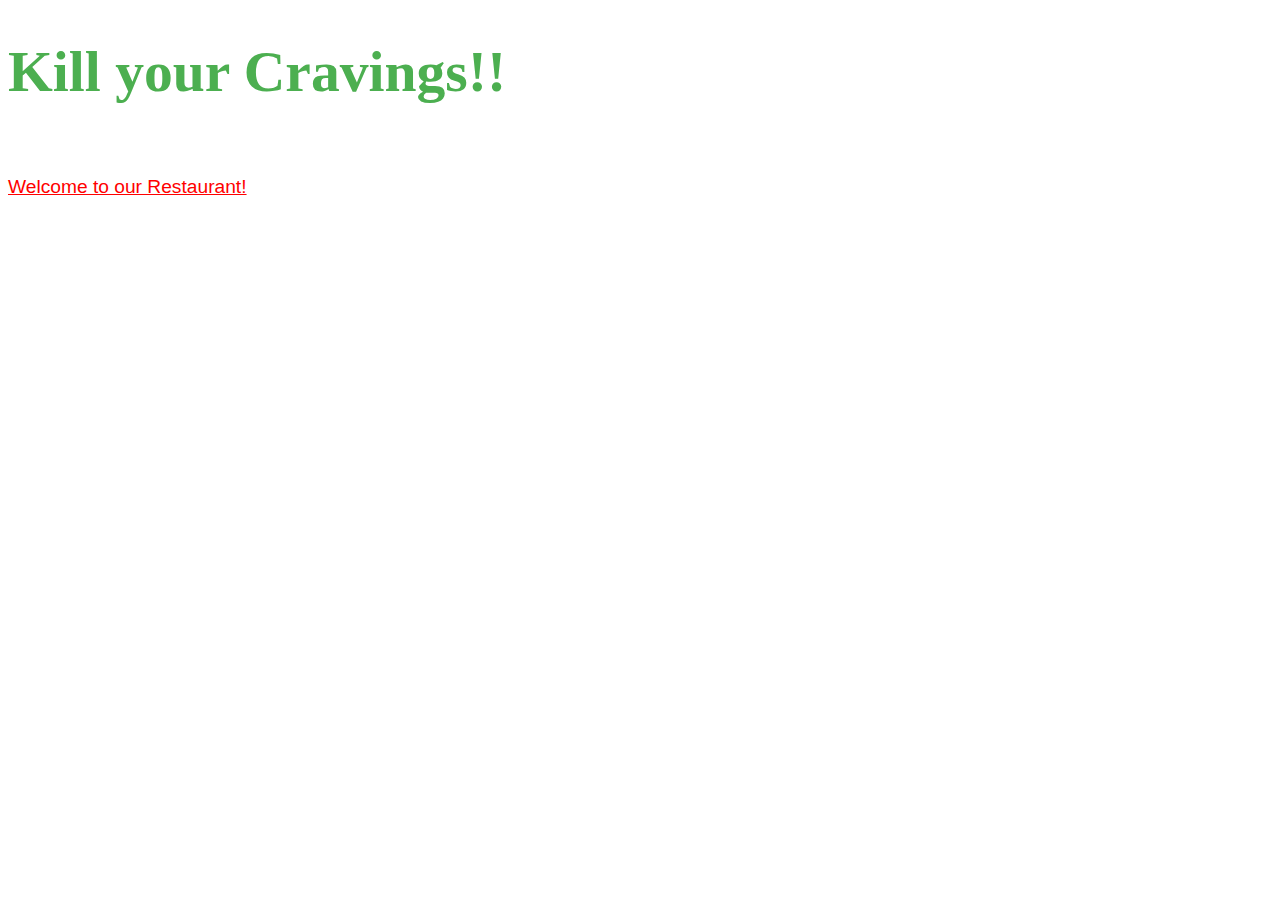
<file: index.html>
<!DOCTYPE html>
<html ng-app='MenuApp'>
  <head>
    <meta charset="utf-8">
    <link rel="stylesheet" href="css/styles.css">
    <title>Restaurant Menu App</title>
  </head>
  <body>
    <h1>Kill your Cravings!!</h1>

    <ui-view></ui-view>


    <script src="lib/angular.min.js"></script>
    <script src="lib/angular-ui-router.min.js"></script>


    <script src="src/menuapp/menuapp.module.js"></script>
	<script src="src/menuapp/data.module.js"></script>


	<script src="src/routes.js"></script>


    <script src="src/menuapp/categories.component.js"></script>
    <script src="src/menuapp/items.component.js"></script>



    <script src="src/menuapp/menudata.service.js"></script>
    <script src="src/menuapp/categories.controller.js"></script>
    <script src="src/menuapp/item-detail.controller.js"></script>



  </body>
</html>
</file>
<file: css/styles.css>
body {
  font-size: 1.2em;
  font-family: sans-serif;
  font-weight: 100;

}
h1 {
    color: #4caf50;
    font-family: verdana;
    font-size: 300%;
}
.home{
text-align: center;
vertical-align: middle;
line-height: 90px;
}
.error {
  color: red;
  font-weight: bold;
  display: none;
}

.loading-icon {
  position: absolute;
  left: 50%;
  top: 10px;
}

li[ui-sref]:hover {
  display: inline-block;
  cursor: pointer;
  border: dotted hotpink 1px;
  padding-left: 5px;
  padding-right: 5px;
  color:green;
  font-family: sans-serif;
}

a:link {
    color: red;
}

/* visited link */
a:visited {
    color: green;
}

/* mouse over link */
a:hover {
    color: hotpink;
}

/* selected link */
a:active {
    color: blue;
}
</file>
